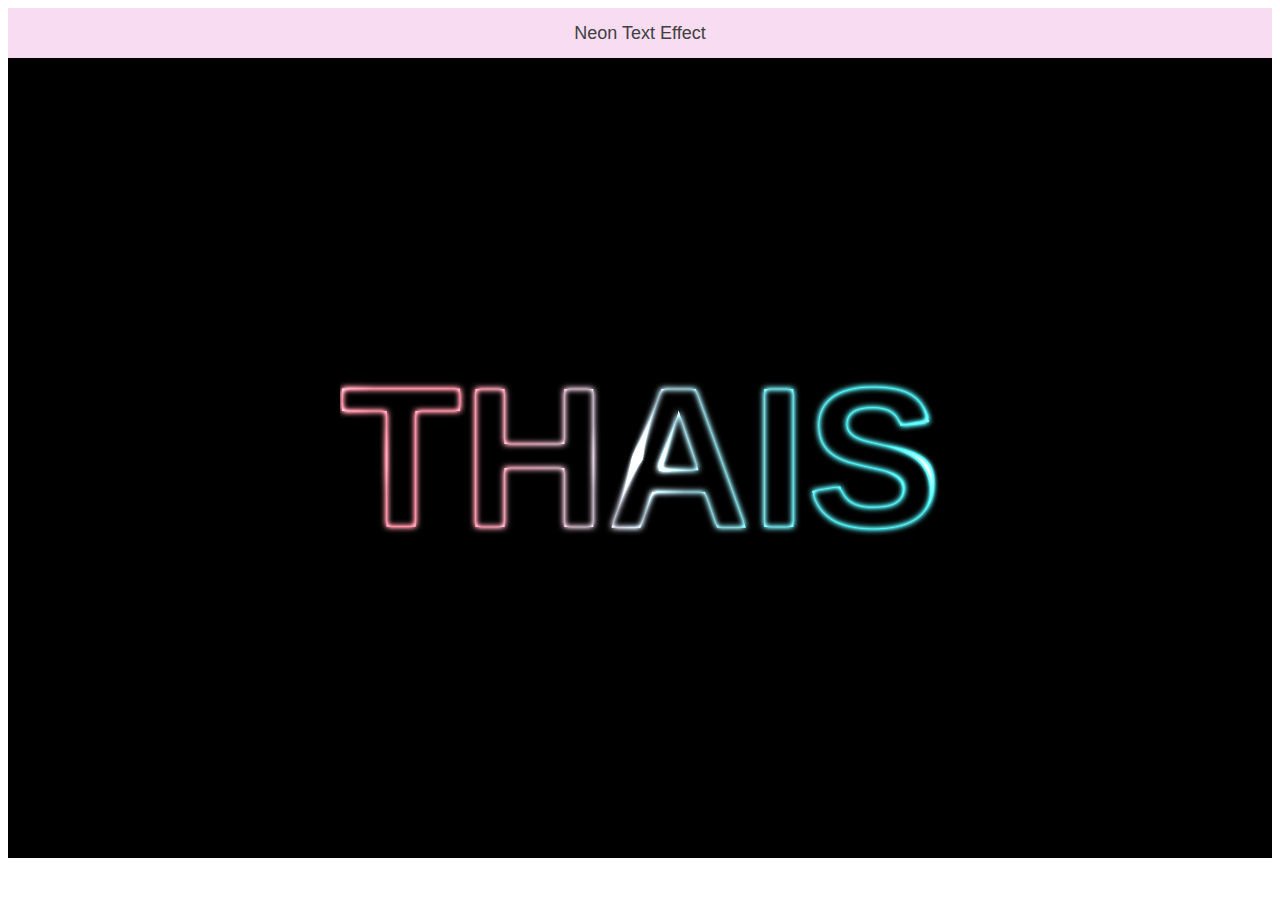
<file: index.html>
<!DOCTYPE html>
<html>
    <head>
        <meta http-equiv="content-type" content="text/html; charset=UTF-8"/>
        <link rel="stylesheet" type="text/css" href="neon.css">
    </head>
    <body>
        <div class="navbar"><span>Neon Text Effect</span></div>
        <div class="wrapper">
           <div class="neon-wrapper">
               <span class="txt">THAIS</span>
               <span class="gradient"></span>
               <span class="dodge"></span>
           </div> 
        </div>
    </body>
</html>
</file>
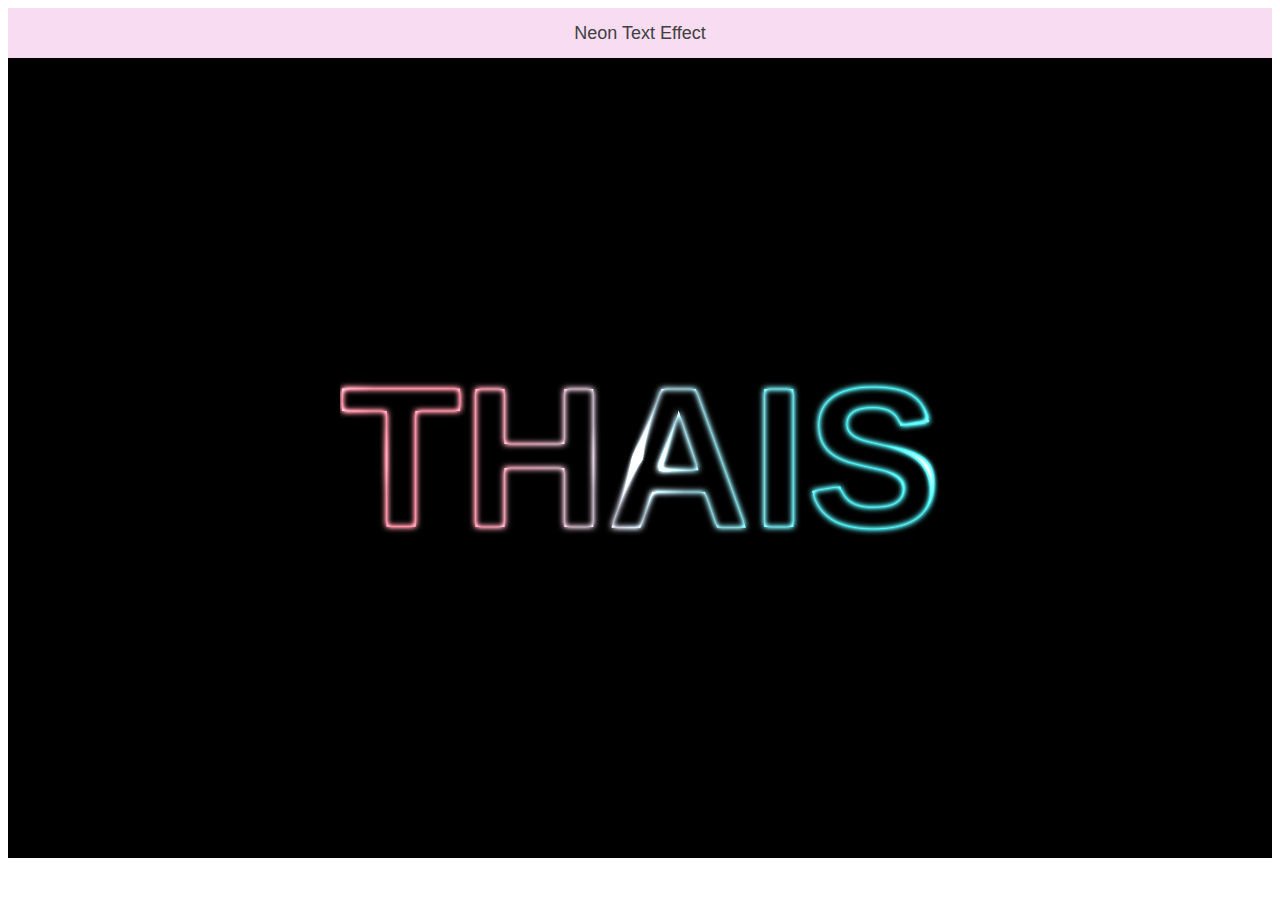
<file: neon.html>
<!DOCTYPE html>
<html>
    <head>
        <meta http-equiv="content-type" content="text/html; charset=UTF-8"/>
        <link rel="stylesheet" type="text/css" href="neon.css">
    </head>
    <body>
        <div class="navbar"><span>Neon Text Effect</span></div>
        <div class="wrapper">
           <div class="neon-wrapper">
               <span class="txt">THAIS</span>
               <span class="gradient"></span>
               <span class="dodge"></span>
           </div> 
        </div>
    </body>
</html>
</file>
<file: neon.css>
.navbar{
    background: #f8dcf2;
    color: #414040;
    align-items: center;
    justify-content: center;
    display: flex;
    font-family: Arial, Helvetica, sans-serif;
    font-size: 18px;
    height: 50px;
}

.wrapper{
    height: 800px;
    display: flex;
    align-items: center;
    justify-content: center;
    background: black;
}

.txt{
    color: white;
    background: black;
    font-size: 200px;
    font-weight: bold;
    font-family: Arial, Helvetica, sans-serif;
    text-transform: uppercase;
}

.txt::before{
    content: 'Thais';
    position: absolute;
    mix-blend-mode: difference;
    filter: blur(3px);
}

.neon-wrapper{
    display: inline-flex;
    filter: brightness(200%);
    overflow: hidden;
}

.gradient{
    background: linear-gradient(90.14193805690991deg, rgba(255, 148, 168,1) 20.639322916666668%,rgba(254, 148, 168,1) 20.639322916666668%,rgba(82, 242, 247,1) 83.71223958333333%);
    position: absolute;
    top: 0;
    left: 0;
    width: 100%;
    height: 100%;
    mix-blend-mode: multiply;
}

.dodge{
    background: radial-gradient(circle, white, black 35%) center/ 25% 25%;
    position: absolute;
    top: -100%;
    left: -100%;
    right: 0;
    right: 0;
    bottom: 0;
    mix-blend-mode: color-dodge;
    animation: dodge-area 3s linear infinite;
}

@keyframes dodge-area{
    to{
        transform: translate(50%, 50%);
    }
}
</file>
